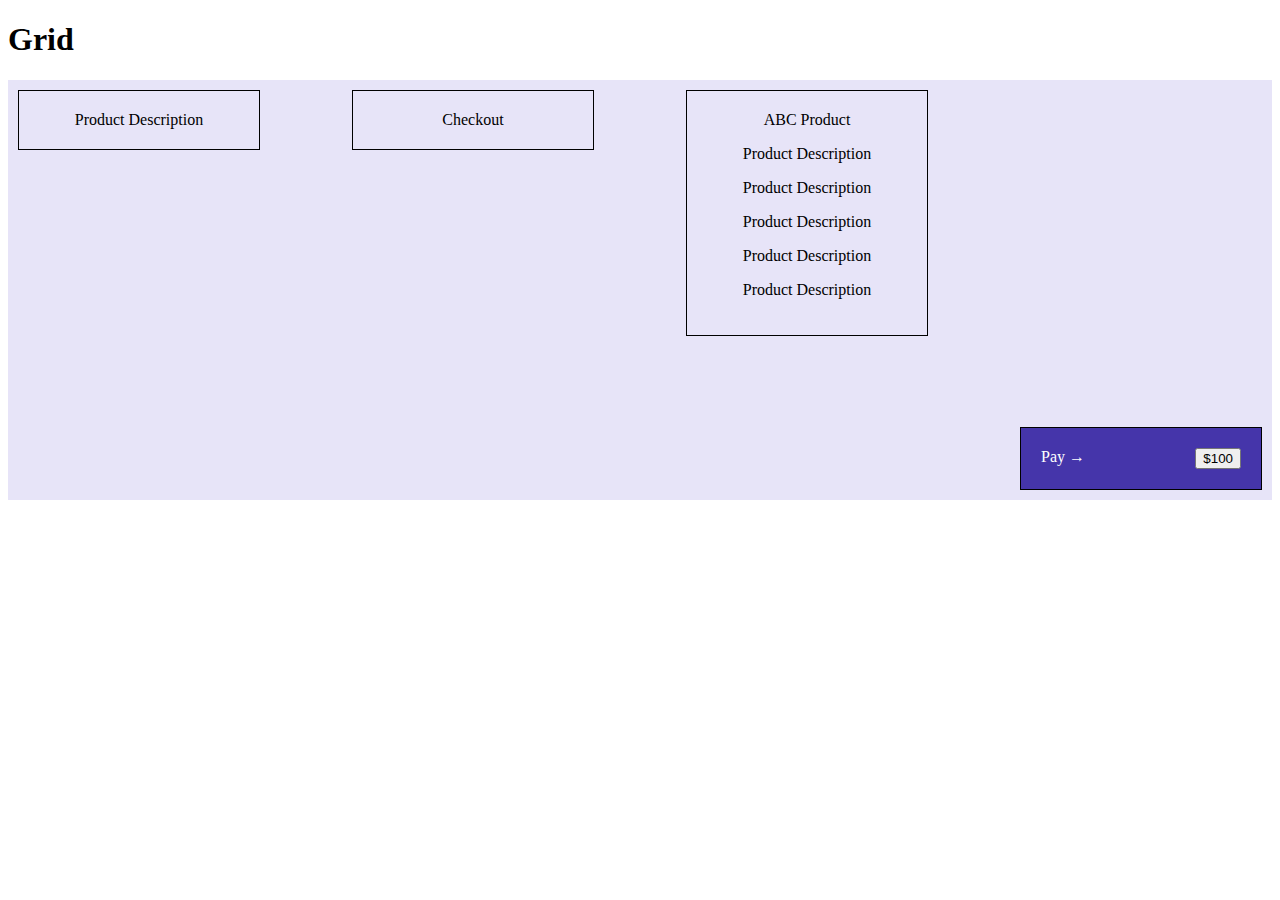
<file: flex.html>
<!DOCTYPE html>
<html lang="en">
<head>
    <meta charset="UTF-8">
    <meta name="viewport" content="width=device-width, initial-scale=1.0">
    <title>Document</title>
    <style>
        .container {
            background-color: #e7e4f8;
            padding: 10px;
            height: 400px
        }

        .flex {
            display: flex;
            flex-direction: row;
            flex-wrap: wrap;
            justify-content: space-between;
            align-items: flex-start;
        }

        .flex-x {
            display: flex;
            justify-content: space-between;
        }

        /* @media screen and (max-width: 600px) {
            .container {
                flex-direction: column;
            }
        } */

        .item {
            background-color: #e7e4f8;
            border: solid 1px #000;
            padding: 20px;
            text-align: center;
            width: 200px;
            
        }

        .item-x {
            background-color: #4535aa;
            border: solid 1px #000;
            padding: 20px;
            color: #fff;
            text-align: center;
            width: 200px;
            align-self: flex-end;
            
        }
    </style>
</head>
<body>
    <h1>Grid</h1>
    <div class="container flex">
        <div class="item">Product Description</div>
        <div class="item">
            Checkout
        </div>
        <div class="item">
            <div>
                ABC Product
            </div>
            <div>
                <p>Product Description</p>
                <p>Product Description</p>
                <p>Product Description</p>
                <p>Product Description</p>
                <p>Product Description</p>

            </div>
        </div>
        <div class="item-x flex-x">
            <div>
                Pay &rarr;
            </div>
            <div>
                <button>$100</button>
            </div>
        </div>
    </div>
</body>
</html>
</file>
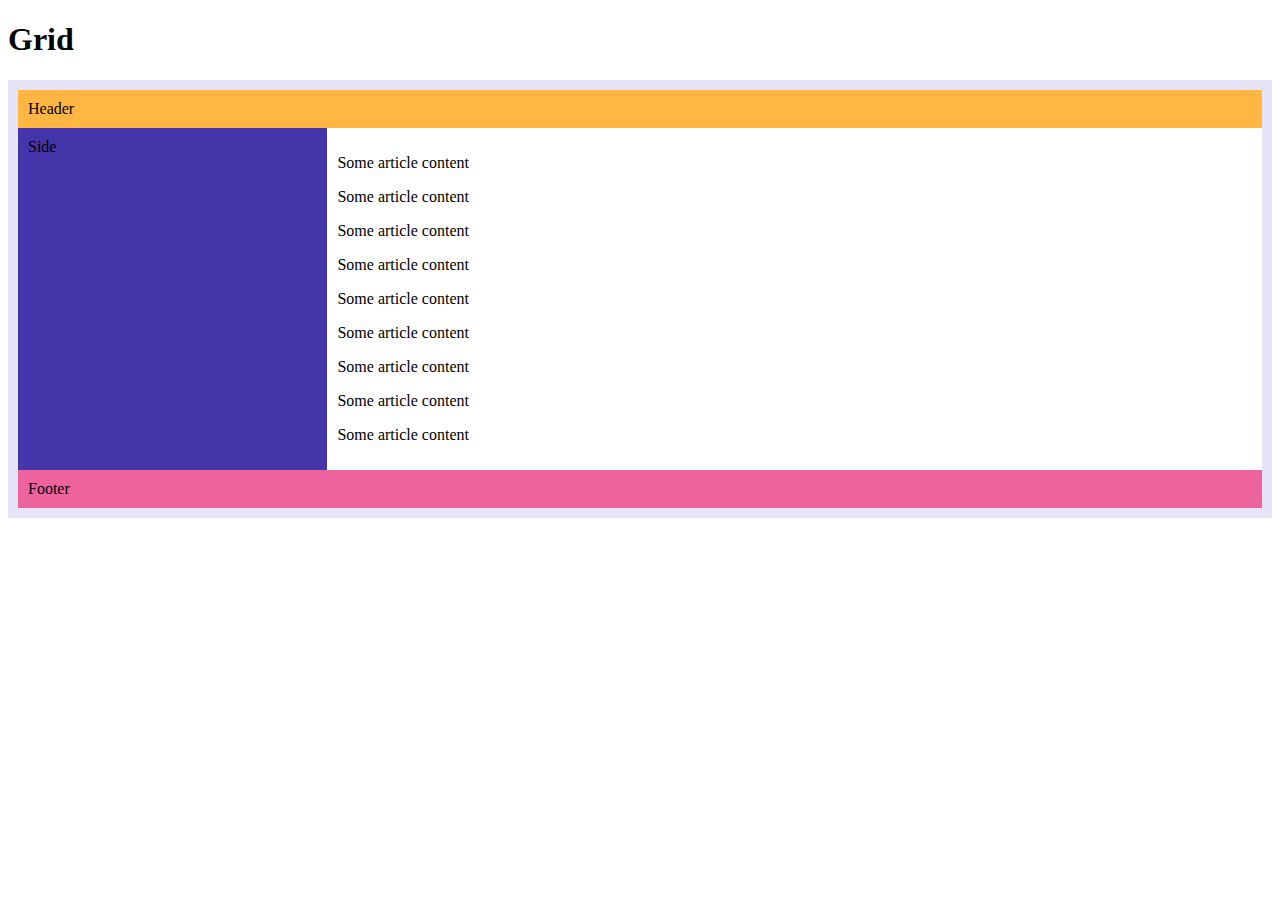
<file: grid.html>
<!DOCTYPE html>
<html lang="en">
<head>
    <meta charset="UTF-8">
    <meta name="viewport" content="width=device-width, initial-scale=1.0">
    <title>Document</title>
    <style>
        .container {
            background-color: #e7e4f8;
            padding: 10px;
        }
        .grid {
            display: grid;
            grid-template: auto auto auto / auto auto auto auto;
            grid-template-areas:"header header header header"
                                "side main main main"
                                "footer footer footer footer";
        }
        .cell-h {
            background-color: #ffb643;
            padding: 10px;
            grid-area: header;
        }
        .cell-m {
            background-color: #fff;
            padding: 10px;
            grid-area: main;
        }
        .cell-s {
            background-color: #4535aa;
            padding: 10px;
            grid-area: side;
        }
        .cell-f {
            background-color: #ed639e;
            padding: 10px;
            grid-area: footer;
        }

    </style>
</head>
<body>
    <h1>Grid</h1>
    <div class="container grid">
        <div class="cell-h">Header</div>
        <div class="cell-m">
            <p>Some article content</p>
            <p>Some article content</p>
            <p>Some article content</p>
            <p>Some article content</p>
            <p>Some article content</p>
            <p>Some article content</p>
            <p>Some article content</p>
            <p>Some article content</p>
            <p>Some article content</p>
        </div>
        <div class="cell-s">Side</div>
        <div class="cell-f">Footer</div>
    </div>
</body>
</html>
</file>
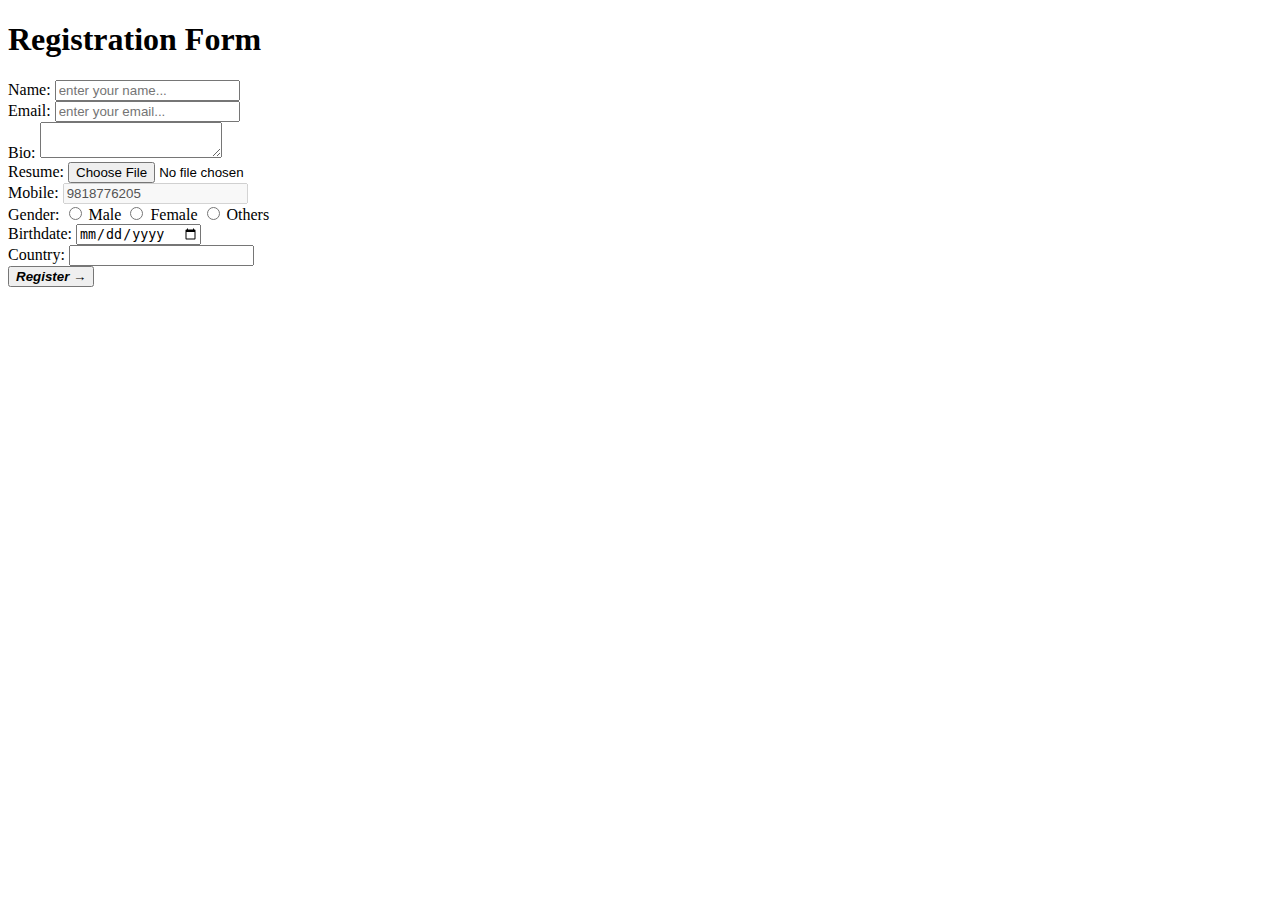
<file: register.html>
<!DOCTYPE html>
<html lang="en">
<head>
    <meta charset="UTF-8">
    <meta name="viewport" content="width=device-width, initial-scale=1.0">
    <title>Document</title>
    <link href="./style.css" rel="stylesheet"/>
</head>
<body>
    <h1>Registration Form</h1>
    <form >
        <div>
            <label for="fullname">Name:</label>
            <input id="fullname" type="text" name="name" placeholder="enter your name..."/>
        </div>
        <div>
            <label>Email:</label>
            <input type="email" name="email" placeholder="enter your email..."/>
        </div>
        <div>
            <label>Bio:</label>
            <textarea></textarea>
        </div>
        <div>
            <label>Resume:</label>
            <input type="file" name="resume"/>
        </div>
        <div>
            <label>Mobile:</label>
            <input type="number" name="mobile" placeholder="enter your mobile..." disabled value="9818776205"/>
        </div>
        <div>
            <label>Gender:</label>
            <input type="radio" name="gender"/> Male
            <input type="radio" name="gender"/> Female
            <input type="radio" name="gender"/> Others
        </div>
        <div>
            <label>Birthdate:</label>
            <input type="date" name="birthdate"/>
        </div>
        <div>
            <label>Country:</label>
            <!-- <select>
                <option>India</option>
                <option>USA</option>
            </select> -->
            <input list="countries" name="country"/>
            <datalist id="countries">
                <option value="India"></option>
                <option value="USA"></option>
            </datalist>

        </div>
        <div>
            <button type="submit" id="btn">
                <b><i>Register &rarr;</i></b>
            </button>
        </div>

        

    </form>
</body>
</html>
</file>
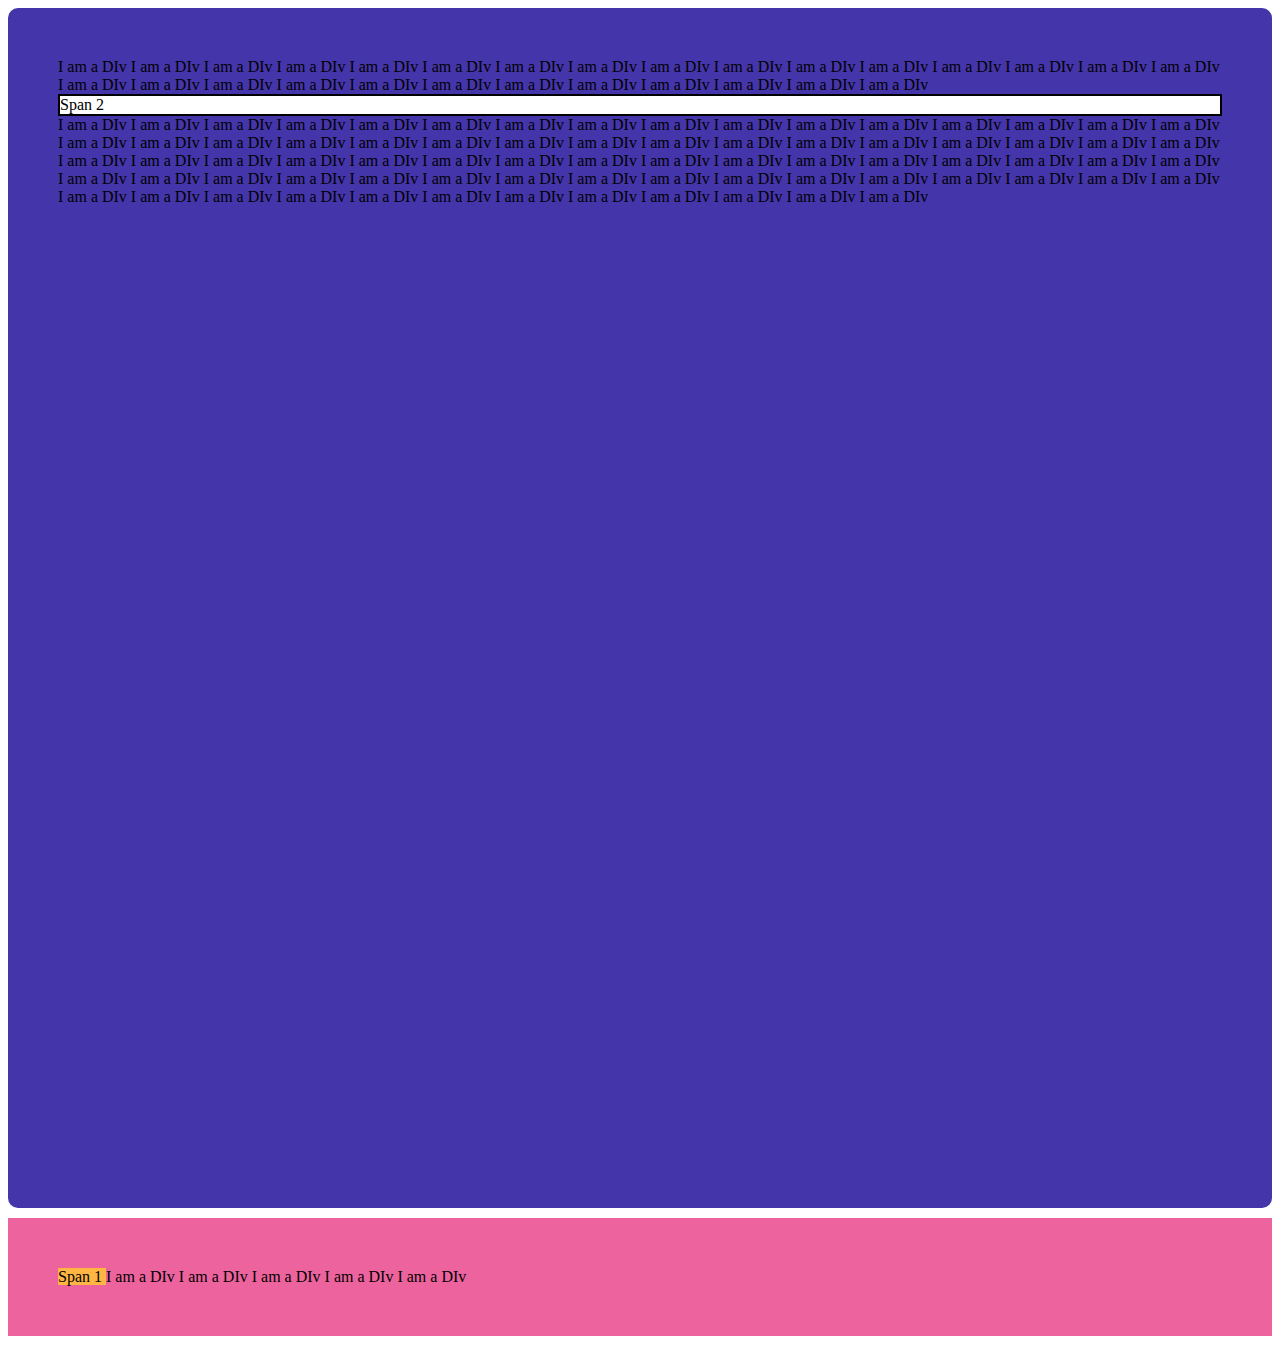
<file: pages/profile.html>
<!DOCTYPE html>
<html lang="en">
<head>
    <meta charset="UTF-8">
    <meta name="viewport" content="width=device-width, initial-scale=1.0">
    <title>Profile Page</title>
    <link href="../style.css" rel="stylesheet"/>
</head>
<body>
    <div class="bodydiv">
        I am a DIv  I am a DIv
        I am a DIv  I am a DIv
        I am a DIv  I am a DIv
        I am a DIv
        I am a DIv
        I am a DIv
        I am a DIv I am a DIv I am a DIv I am a DIv I am a DIv I am a DIv
        I am a DIv I am a DIv I am a DIv I am a DIv I am a DIv I am a DIv I am a DIv
        I am a DIv I am a DIv I am a DIv I am a DIv I am a DIv I am a DIv 
        <div class="span2">
            Span 2
        </div>
        I am a DIv I am a DIv I am a DIv I am a DIv I am a DIv I am a DIv
        I am a DIv I am a DIv I am a DIv I am a DIv I am a DIv I am a DIv I am a DIv
        I am a DIv I am a DIv I am a DIv I am a DIv I am a DIv I am a DIv 
        I am a DIv I am a DIv I am a DIv I am a DIv I am a DIv I am a DIv
        I am a DIv I am a DIv I am a DIv I am a DIv I am a DIv I am a DIv I am a DIv
        I am a DIv I am a DIv I am a DIv I am a DIv I am a DIv I am a DIv 
        I am a DIv I am a DIv I am a DIv I am a DIv I am a DIv I am a DIv
        I am a DIv I am a DIv I am a DIv I am a DIv I am a DIv I am a DIv I am a DIv
        I am a DIv I am a DIv I am a DIv I am a DIv I am a DIv I am a DIv 
        I am a DIv I am a DIv I am a DIv I am a DIv I am a DIv I am a DIv
        I am a DIv I am a DIv I am a DIv I am a DIv I am a DIv I am a DIv I am a DIv
        I am a DIv I am a DIv I am a DIv I am a DIv I am a DIv I am a DIv 
        

    </div>

    <div class="div2">

        <span class="span1">
            Span 1
        </span>

        
        I am a DIv
        I am a DIv
        I am a DIv
        I am a DIv
        I am a DIv
    </div>
    
    
</body>
</html>
</file>
<file: style.css>
.bodydiv {
    padding: 50px;
    color: #000;
    /* border: dotted 5px #ed639e; */
    /* border-style: groove;
    border-width: 15px;
    border-color: #ed639e; */
    box-sizing: content-box;
    margin-bottom: 10px;
    border-radius: 10px;
    height: 1100px;
}

@media screen and (min-width: 1100px) {
    .bodydiv {
        background-color: #4535aa;
    }
}

@media screen and (min-width: 600px) and (max-width: 1099px) {
    .bodydiv {
        background-color: #ed639e;
    }
}

@media screen and (max-width: 599px) {
    .bodydiv {
        background-color: #ffb643;
    }
}

.div2 {
    background-color: #ed639e;
    margin-bottom: 10px;
    padding: 50px;
}

.span1 {
    background-color: #ffb643;
}

.span2 {
    background-color: #fff;
    border: solid 2px #000;
    position: sticky;
    top: 0px;
}
</file>
